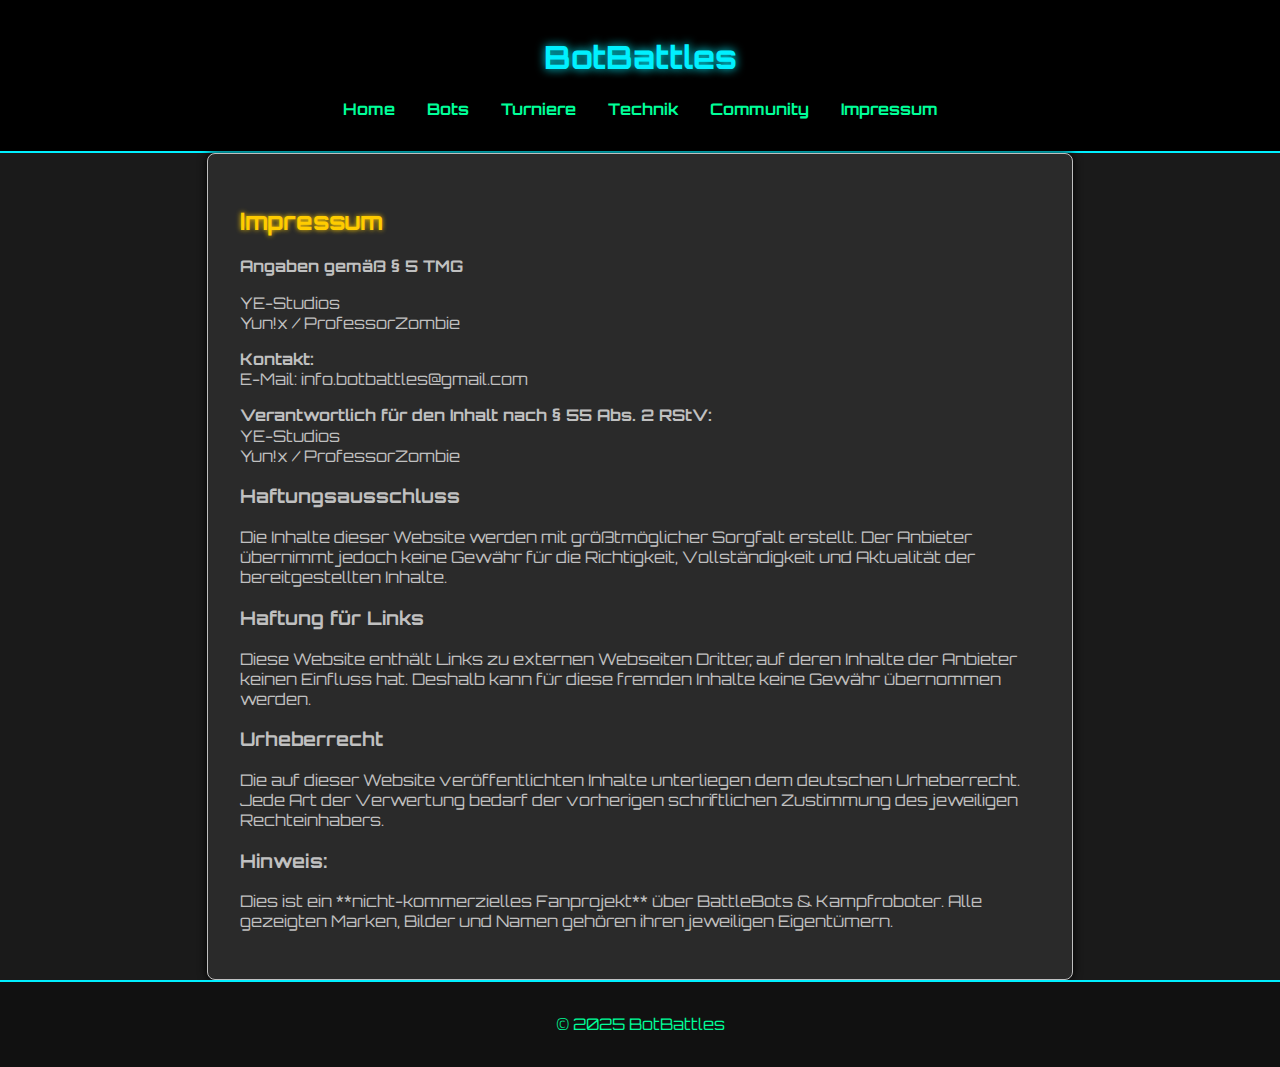
<file: impressum.html>
<!DOCTYPE html>
<html lang="de">
<head>
  <meta charset="UTF-8" />
  <meta name="viewport" content="width=device-width, initial-scale=1.0" />
  <link rel="icon" type="image/png" href="favicon.png">
  <title>Impressum – BotBattles</title>
  <link rel="stylesheet" href="style.css" />
  <link href="https://fonts.googleapis.com/css2?family=Orbitron:wght@500&family=Exo:wght@600&family=Audiowide&display=swap" rel="stylesheet">
</head>

<body>
<header>
  <h1>BotBattles</h1>
  <nav>
    <ul>
      <li><a href="index.html">Home</a></li>
      <li><a href="bots.html">Bots</a></li>
      <li><a href="turniere.html">Turniere</a></li>
      <li><a href="technik.html">Technik</a></li>
      <li><a href="community.html">Community</a></li>
      <li><a href="impressum.html">Impressum</a></li>
    </ul>
  </nav>
</header>

<main class="content">
  <h2>Impressum</h2>
  <p><strong>Angaben gemäß § 5 TMG</strong></p>

  <p>
    YE-Studios
    <br>
    Yun!x / ProfessorZombie<br>
  </p>

  <p><strong>Kontakt:</strong><br>
    E-Mail: info.botbattles@gmail.com
  </p>

  <p><strong>Verantwortlich für den Inhalt nach § 55 Abs. 2 RStV:</strong>
    <br>
    YE-Studios
    <br>
    Yun!x / ProfessorZombie
  </p>

  <h3>Haftungsausschluss</h3>
  <p>
    Die Inhalte dieser Website werden mit größtmöglicher Sorgfalt erstellt.
    Der Anbieter übernimmt jedoch keine Gewähr für die Richtigkeit, Vollständigkeit
    und Aktualität der bereitgestellten Inhalte.
  </p>

  <h3>Haftung für Links</h3>
  <p>
    Diese Website enthält Links zu externen Webseiten Dritter, auf deren Inhalte
    der Anbieter keinen Einfluss hat. Deshalb kann für diese fremden Inhalte keine
    Gewähr übernommen werden.
  </p>

  <h3>Urheberrecht</h3>
  <p>
    Die auf dieser Website veröffentlichten Inhalte unterliegen dem deutschen
    Urheberrecht. Jede Art der Verwertung bedarf der vorherigen schriftlichen Zustimmung
    des jeweiligen Rechteinhabers.
  </p>

  <h3>Hinweis:</h3>
  <p>
    Dies ist ein **nicht-kommerzielles Fanprojekt** über BattleBots & Kampfroboter.
    Alle gezeigten Marken, Bilder und Namen gehören ihren jeweiligen Eigentümern.
  </p>
</main>

<footer>
  <p>© 2025 BotBattles</p>
</footer>

</body>
</html>
</file>
<file: style.css>
:root {
    --primary-dark: #1a1a1a;
    --neon-blue: #00f0ff;
    --neon-red: #ff0033;
    --chrome: #c0c0c0;
    --accent-yellow: #ffcc00;
    --accent-orange: #ff6600;
    --hud-green: #00ff99;
  }
  
  body {
    margin: 0;
    font-family: 'Orbitron', 'Exo', 'Audiowide', sans-serif;
    background-color: var(--primary-dark);
    color: var(--chrome);
  }
  
  header {
    background-color: #000;
    padding: 1rem;
    text-align: center;
    border-bottom: 2px solid var(--neon-blue);
  }
  
  h1 {
    color: var(--neon-blue);
    text-shadow: 0 0 10px var(--neon-blue);
  }
  
  nav ul {
    list-style: none;
    padding: 0;
    display: flex;
    justify-content: center;
    gap: 2rem;
  }
  
  nav a {
    color: var(--hud-green);
    text-decoration: none;
    font-weight: bold;
  }
  
  nav a:hover {
    color: var(--accent-yellow);
  }
  
  .grid {
    display: grid;
    grid-template-columns: repeat(auto-fit, minmax(280px, 1fr));
    gap: 1.5rem;
    padding: 2rem;
  }
  
  .panel {
    background-color: #2a2a2a;
    border: 1px solid var(--chrome);
    padding: 1.5rem;
    border-radius: 8px;
    box-shadow: 0 0 10px #000;
    transition: transform 0.3s ease;
  }
  
  .panel:hover {
    transform: scale(1.03);
    border-color: var(--accent-yellow);
  }
  
  .glow-button {
    background-color: var(--neon-red);
    color: #fff;
    border: none;
    padding: 0.75rem 1.5rem;
    margin-top: 1rem;
    font-size: 1rem;
    border-radius: 4px;
    cursor: pointer;
    box-shadow: 0 0 10px var(--neon-red);
    transition: background-color 0.3s ease, box-shadow 0.3s ease;
  }
  
  .glow-button:hover {
    background-color: var(--accent-orange);
    box-shadow: 0 0 15px var(--accent-orange);
  }
  
  footer {
    text-align: center;
    padding: 1rem;
    background-color: #111;
    border-top: 2px solid var(--neon-blue);
    color: var(--hud-green);
  }
  
  .content {
    padding: 2rem;
    max-width: 800px;
    margin: auto;
    background-color: #2a2a2a;
    border: 1px solid var(--chrome);
    border-radius: 8px;
    box-shadow: 0 0 10px #000;
  }
  
  .content h2 {
    color: var(--accent-yellow);
    text-shadow: 0 0 5px var(--accent-yellow);
  }
  
  .content ul {
    list-style: none;
    padding-left: 0;
  }
  
  .content ul li {
    padding: 0.5rem 0;
    border-bottom: 1px solid var(--chrome);
  }
  
  .image {
    width: 100%;
    height: auto;
    display: block;
    margin: 0 auto;
    border-radius: 6px;  
  }

  .panel-hover {
    position: relative;
    overflow: hidden;
  }

  .overlay-text {
    position: absolute;
    inset: 0;
    display: flex;
    flex-direction: column;
    justify-content: center;
    align-items: center;
    text-align: center;

    background: rgba(0, 0, 0, 0.75);
    color: var(--accent-yellow);

    opacity: 0;
    transition: opacity 0.4s ease;
    padding: 1rem;
  }

  .panel-hover:hover .image {
    opacity: 0;
    transition: opacity 0.4s ease;
  }

  .panel-hover:hover .overlay-text {
    opacity: 1;
  }

  .yt-preview {
    height: 400px;
    width: 1672px;
  }
</file>
